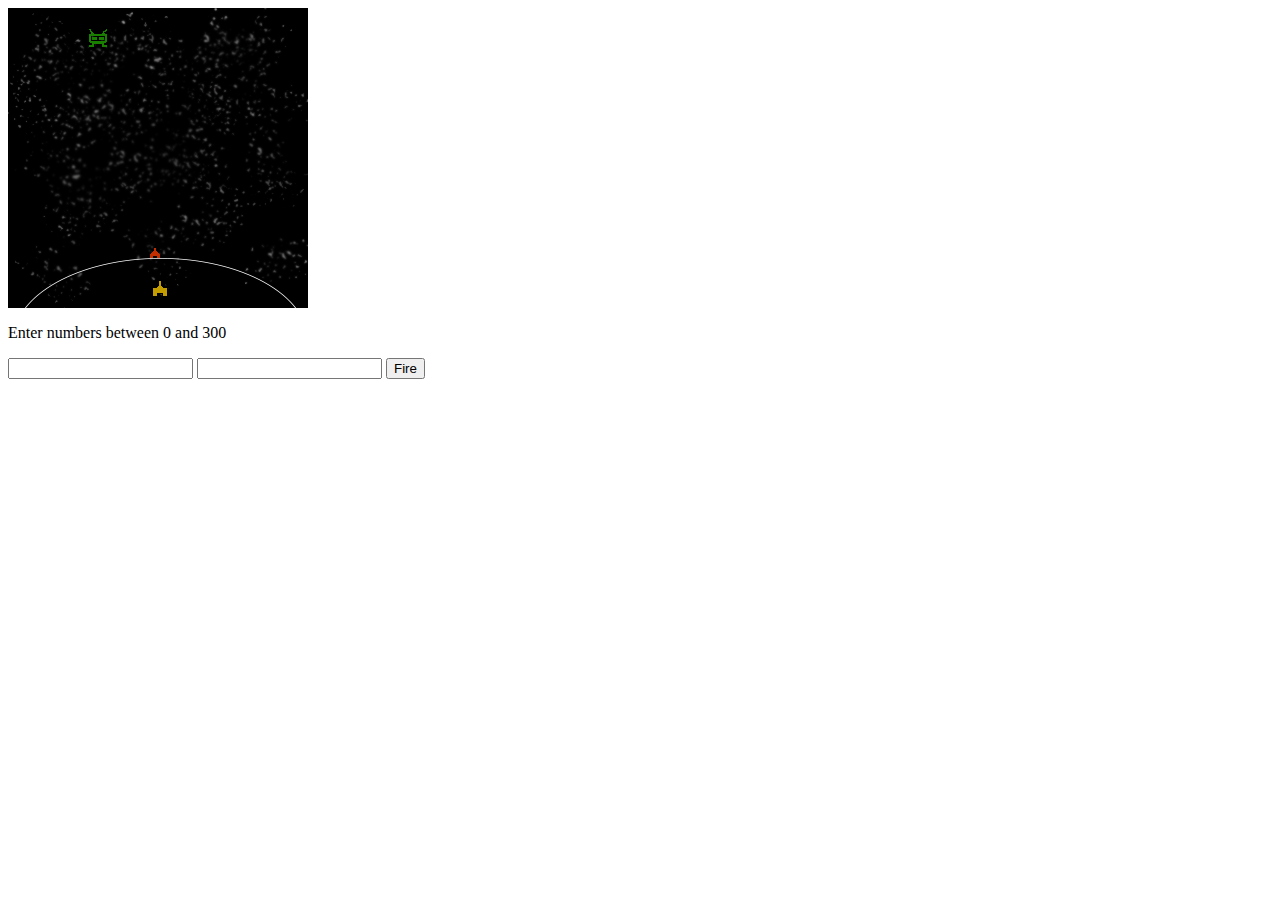
<file: src/index.html>
<!doctype html>
<html>
    <head>
        <meta charset="utf-8">
        <link rel="stylesheet" type="text/css" href="style.css">
    </head>
    <body>
        <div id="board">
            <div id="background"></div>
            <div id="cannon"></div>
            <div id="missle"></div>
            <div id="alien"></div>
        </div>
        <p id="output">Enter numbers between 0 and 300</p>
        <input id="inputX" type="text" placeholder"X">
        <input id="inputY" type="text" placeholder"Y">
        <button id="fireBtn">Fire</button>
        <script src="game.js"></script>
    </body>
</html>
</file>
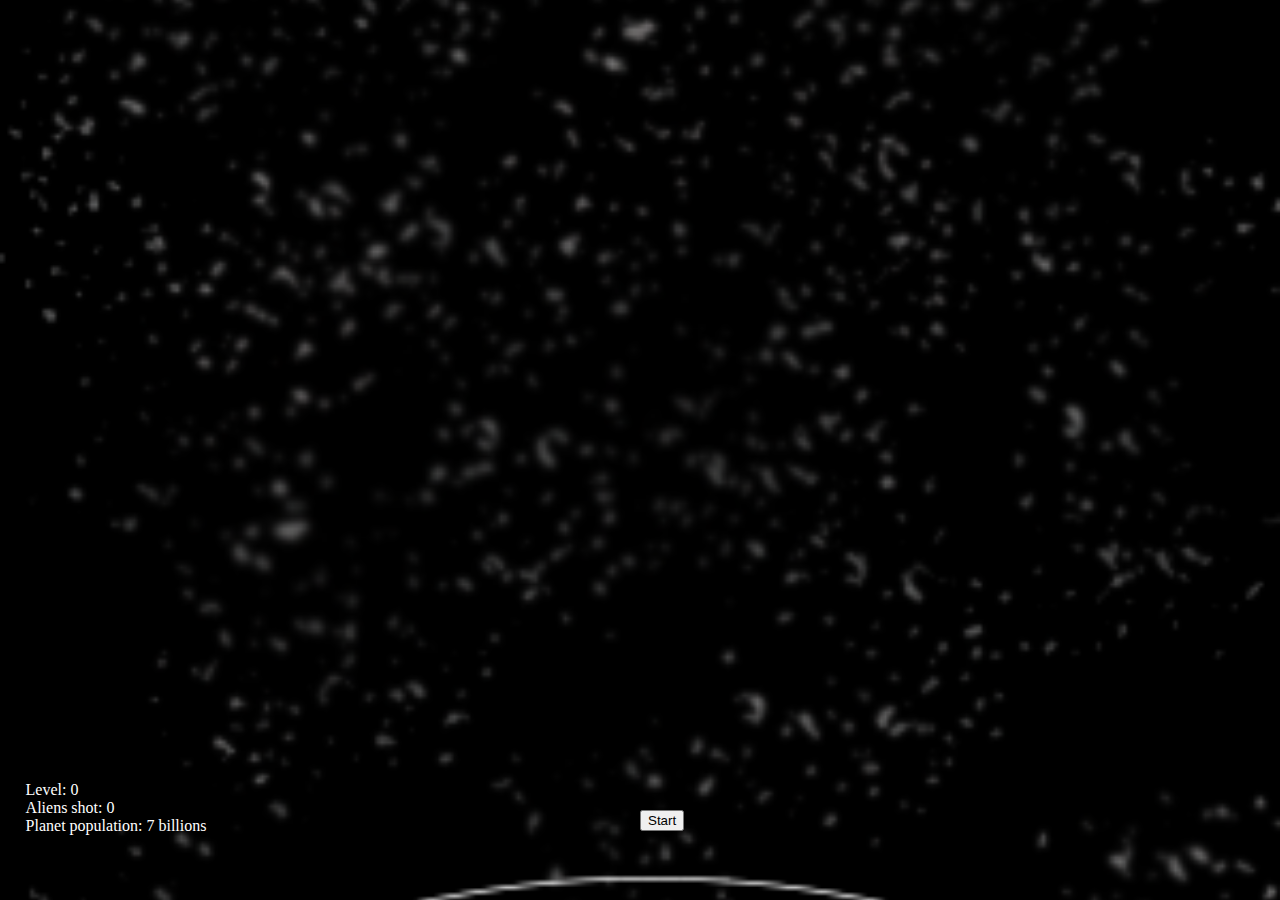
<file: v2/src/index.html>
<!doctype html>
<html>
    <head>
        <meta charset="utf-8">
        <link rel="stylesheet" type="text/css" href="style.css">
    </head>
    <body>
        <div id="board">
        </div>
        <p id="gameStats">
            Level: 0 </br>
            Aliens shot: 0 </br>
            Planet population: 7 billions
        </p>
        <button id="startBtn">Start</button>
        <script src="game.js"></script>
    </body>
</html>
</file>
<file: src/style.css>
#board {
    width: 300px;
    height: 300px;
    position: relative;
}

#background {
    width: 300px;
    height: 300px;
    position: absolute;
    top: 0;
    left: 0;
    background-image: url(../images/background.png); 
}

#cannon {
    width: 20px;
    height: 20px;
    position: absolute;
    top: 270px;
    left: 142px;
    background-image: url(../images/cannon.png);
}

#alien {
    width: 20px;
    height: 20px;
    position: absolute;
    top: 20px;
    left: 80px;
    background-image: url(../images/alien.png);
}

#missle {
    width: 10px;
    height: 10px;
    position: absolute;
    top: 240px;
    left: 142px;
    background-image: url(../images/missle.png);
}
</file>
<file: v2/src/style.css>
html { 
  background: url(../images/background.png) no-repeat center center fixed; 
  -webkit-background-size: cover;
  -moz-background-size: cover;
  -o-background-size: cover;
  background-size: cover;
  cursor: crosshair;
}

#board {
    text-align: center;
}

.js-alien {
    width: 20px;
    height: 20px;
    position: absolute;
    display: inline-block;
    background-image: url(../images/alien.png);

    transition: 0.2s;
}

.js-alien-is-active:active {
    opacity: 0;
    transform: scale(5) rotate(30deg);
}

#startBtn {
    position: absolute;
    top: 90%;
    left: 50%;
}

#gameStats {
    color: white;
    position: absolute;
    top: 85%;
    left: 2%;
}
</file>
